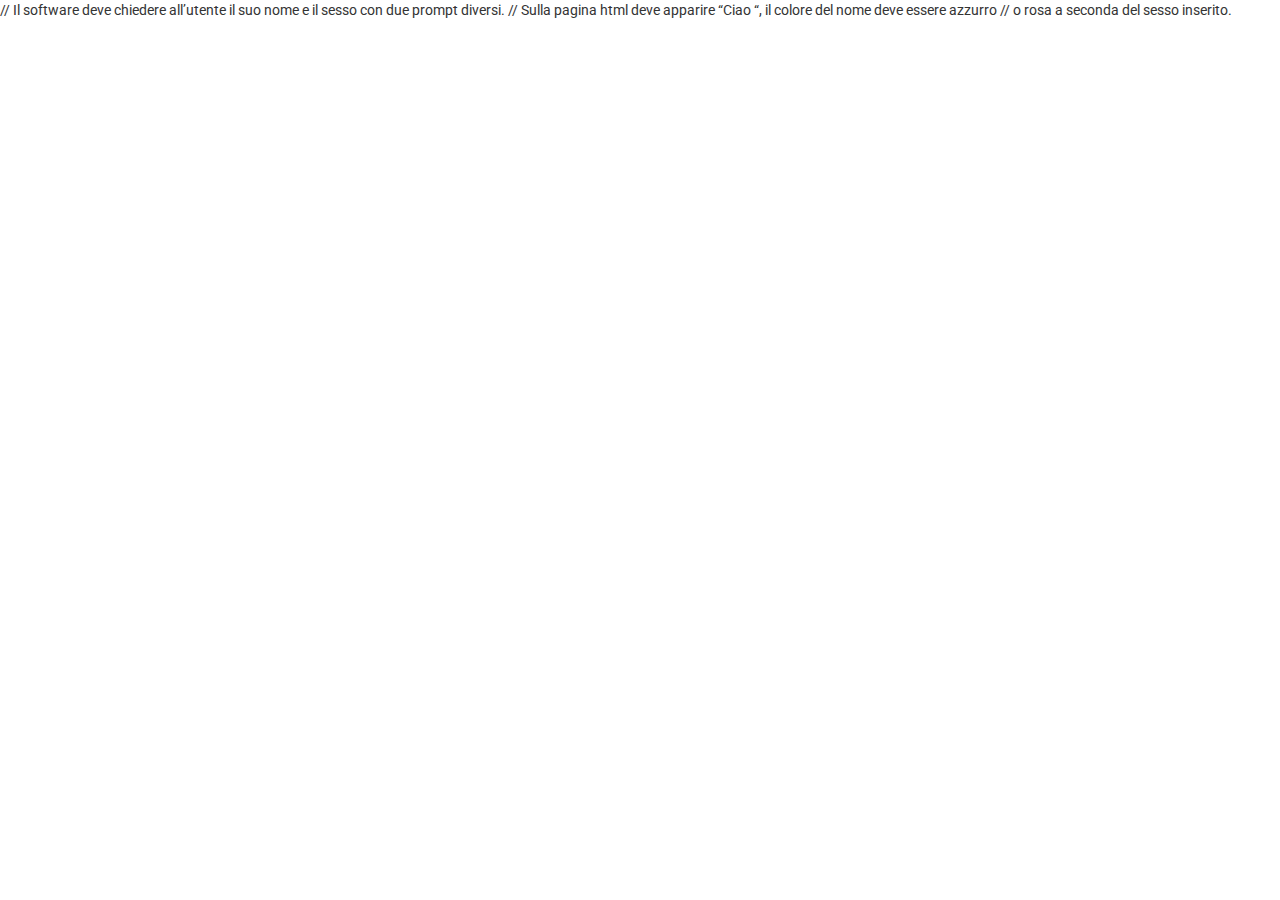
<file: Sexcolor/index.html>
<!DOCTYPE html>
<html lang="en" dir="ltr">
  <head>
    <meta charset="utf-8">
    <!-- viewport -->
    <meta name="viewport" content="width=device-width, initial-scale=1.0">
    <!-- framework -->
    <link rel="stylesheet" href="https://maxcdn.bootstrapcdn.com/bootstrap/3.3.7/css/bootstrap.min.css" integrity="sha384-BVYiiSIFeK1dGmJRAkycuHAHRg32OmUcww7on3RYdg4Va+PmSTsz/K68vbdEjh4u" crossorigin="anonymous">
    <!-- css -->
    <link rel="stylesheet" href="css/style.css">
    <!-- Fontawesome:  -->
    <link rel="stylesheet" href="https://cdnjs.cloudflare.com/ajax/libs/font-awesome/5.11.2/css/all.min.css">
    <!-- font -->
    <link href="https://fonts.googleapis.com/css?family=Roboto&display=swap" rel="stylesheet">

    <title>JP Sexcolor</title>
  </head>
  <body>
  <!-- inizio header  -->
  // Il software deve chiedere all’utente il suo nome e il sesso con due prompt diversi.
  // Sulla pagina html deve apparire “Ciao <nome>“, il colore del nome deve essere azzurro
  // o rosa a seconda del sesso inserito.

  <!-- script -->
  <script type="text/javascript" src="script/main.js">
  </script>
  <!-- fine script -->
  </body>
</html>
</file>
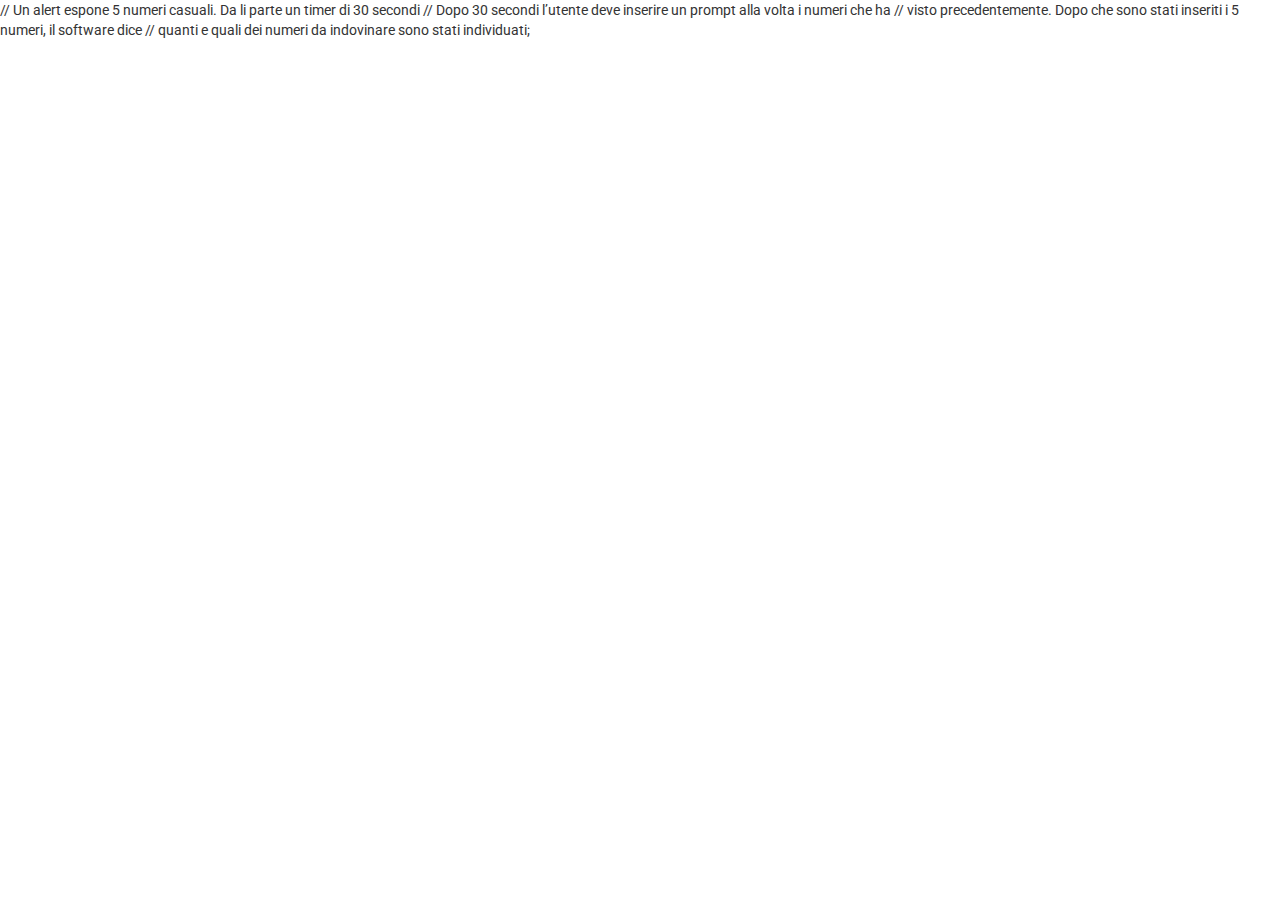
<file: Simon/index.html>
<!DOCTYPE html>
<html lang="en" dir="ltr">
  <head>
    <meta charset="utf-8">
    <!-- viewport -->
    <meta name="viewport" content="width=device-width, initial-scale=1.0">
    <!-- framework -->
    <link rel="stylesheet" href="https://maxcdn.bootstrapcdn.com/bootstrap/3.3.7/css/bootstrap.min.css" integrity="sha384-BVYiiSIFeK1dGmJRAkycuHAHRg32OmUcww7on3RYdg4Va+PmSTsz/K68vbdEjh4u" crossorigin="anonymous">
    <!-- css -->
    <link rel="stylesheet" href="css/style.css">
    <!-- Fontawesome:  -->
    <link rel="stylesheet" href="https://cdnjs.cloudflare.com/ajax/libs/font-awesome/5.11.2/css/all.min.css">
    <!-- font -->
    <link href="https://fonts.googleapis.com/css?family=Roboto&display=swap" rel="stylesheet">

    <title>JP Simon</title>
  </head>
  <body>
  <!-- inizio header  -->
  // Un alert espone 5 numeri casuali. Da li parte un timer di 30 secondi
  // Dopo 30 secondi l’utente deve inserire un prompt alla volta i numeri che ha
  // visto precedentemente. Dopo che sono stati inseriti i 5 numeri, il software dice
  // quanti e quali dei numeri da indovinare sono stati individuati;


  <!-- script -->
  <script type="text/javascript" src="script/main.js">
  </script>
  <!-- fine script -->
  </body>
</html>
</file>
<file: Sexcolor/css/style.css>
/*  regole generali della pagina */
* {
  margin: 0;
  padding: 0;
  border: 0;
  box-sizing: border-box;
}

/* font */
body {
  font-family: 'Roboto', sans-serif;
}
</file>
<file: Simon/css/style.css>
/*  regole generali della pagina */
* {
  margin: 0;
  padding: 0;
  border: 0;
  box-sizing: border-box;
}

/* font */
body {
  font-family: 'Roboto', sans-serif;
}
</file>
